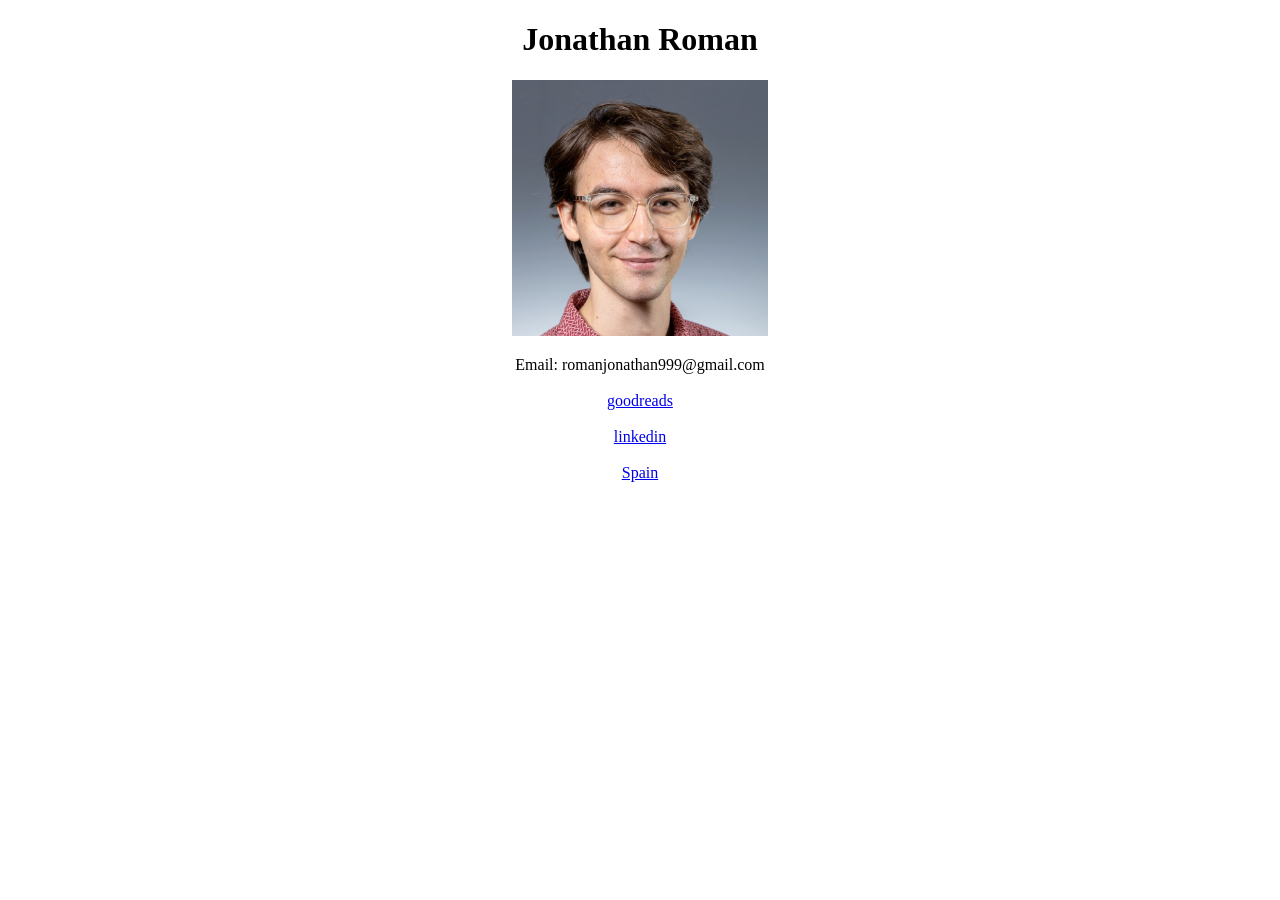
<file: index.html>
<!DOCTYPE html>
<html lang="en">
<head>
  <link rel="stylesheet" href="style.css">
  <meta charset="utf-8">
  <meta name="viewport" content="width=device-width, initial-scale=1">
  <title>Jonathan Roman</title>

</head>
<body>
  <h1>Jonathan Roman</h1>
  <img src="profile.jpg" style="width: 20vw; min-width: 30px;"/>
  <p>
    Email: romanjonathan999@gmail.com<br><br>
    <a href="https://www.goodreads.com/review/list/108729573?shelf=read">goodreads</a> <br><br>
    <a href="https://www.linkedin.com/in/jonathan-roman-a9764b203/">linkedin</a> <br><br>
    <a href="spain.html">Spain</a>
  </p>
 </body>
</html>
</file>
<file: style.css>
.h1 {
  font: helvetica;
  text-align: center;
}

.img {
  display: block;
  margin: auto;
  width: 50%;
}

.html, body {
  margin: 0;
  text-align: center;
  max-width: 75%;
  margin-inline: auto;
}

.title {
  text-align: center;
}

.imgbox {
  display: grid;
  height: 100%;
  gap: 20px;
}
.center-fit {
  max-width: 100%;
  max-height: 100vh;
  margin: auto;
}

.section-heading {
  position: sticky;
  top: 0;
  width: 100%;
  background-color: #FFF;
  z-index: 999;
  padding: 1px 1px;
}
</file>
